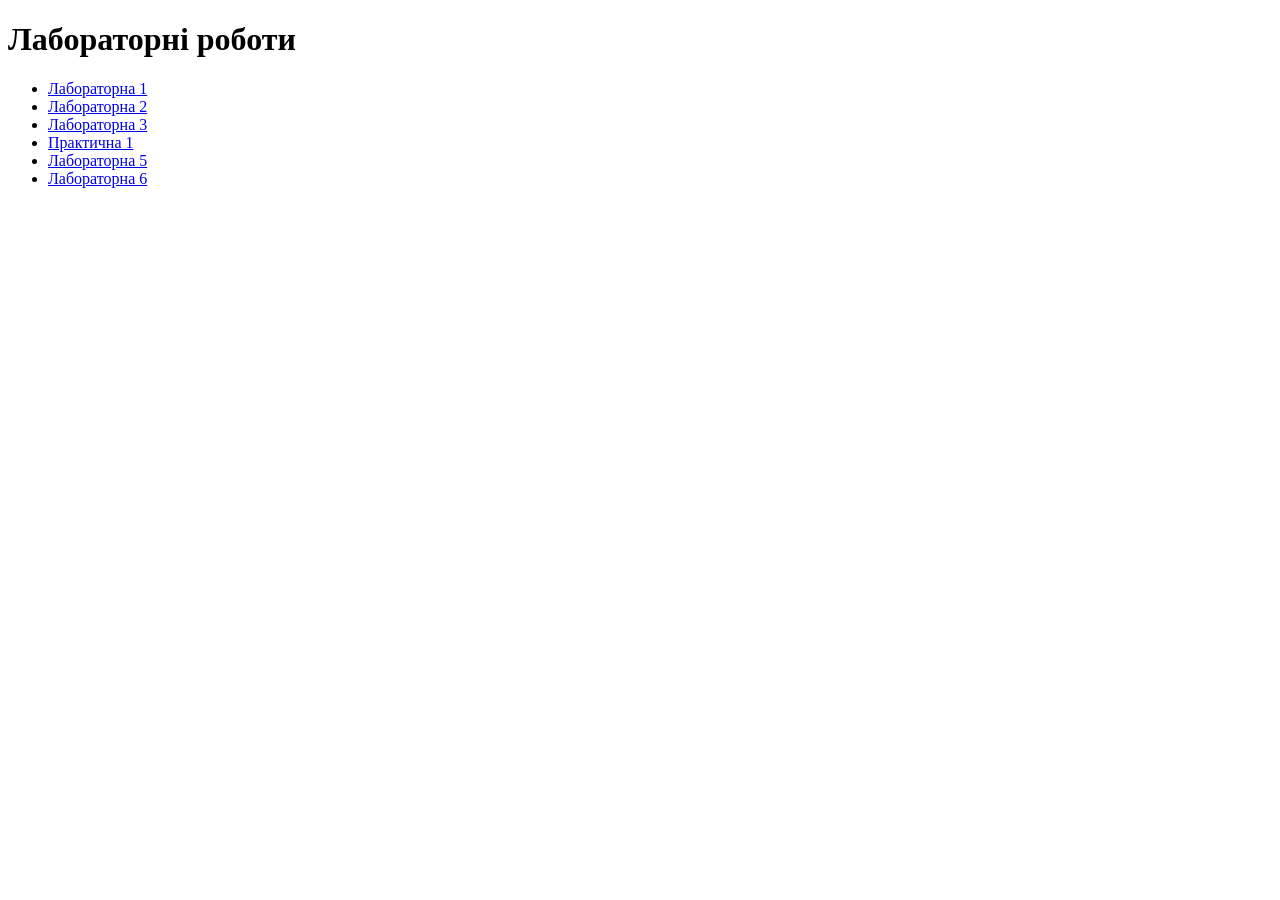
<file: index.html>
<!DOCTYPE html>
<html lang="uk">
<head>
  <meta charset="UTF-8">
  <title>Лабораторні роботи з JavaScript</title>
</head>
<body>

  <h1>Лабораторні роботи</h1>
  
  <ul>
    <li><a href="lbs/lb1/index.html">Лабораторна 1</a></li>
    <li><a href="lbs/lb2/index.html">Лабораторна 2</a></li>
    <li><a href="lbs/lb3/index.html">Лабораторна 3</a></li>
    <li><a href="lbs/pr1/index.html">Практична 1</a></li>
    <li><a href="lbs/">Лабораторна 5</a></li>
    <li><a href="lbs/">Лабораторна 6</a></li>
  </ul>

</body>
</html>
</file>
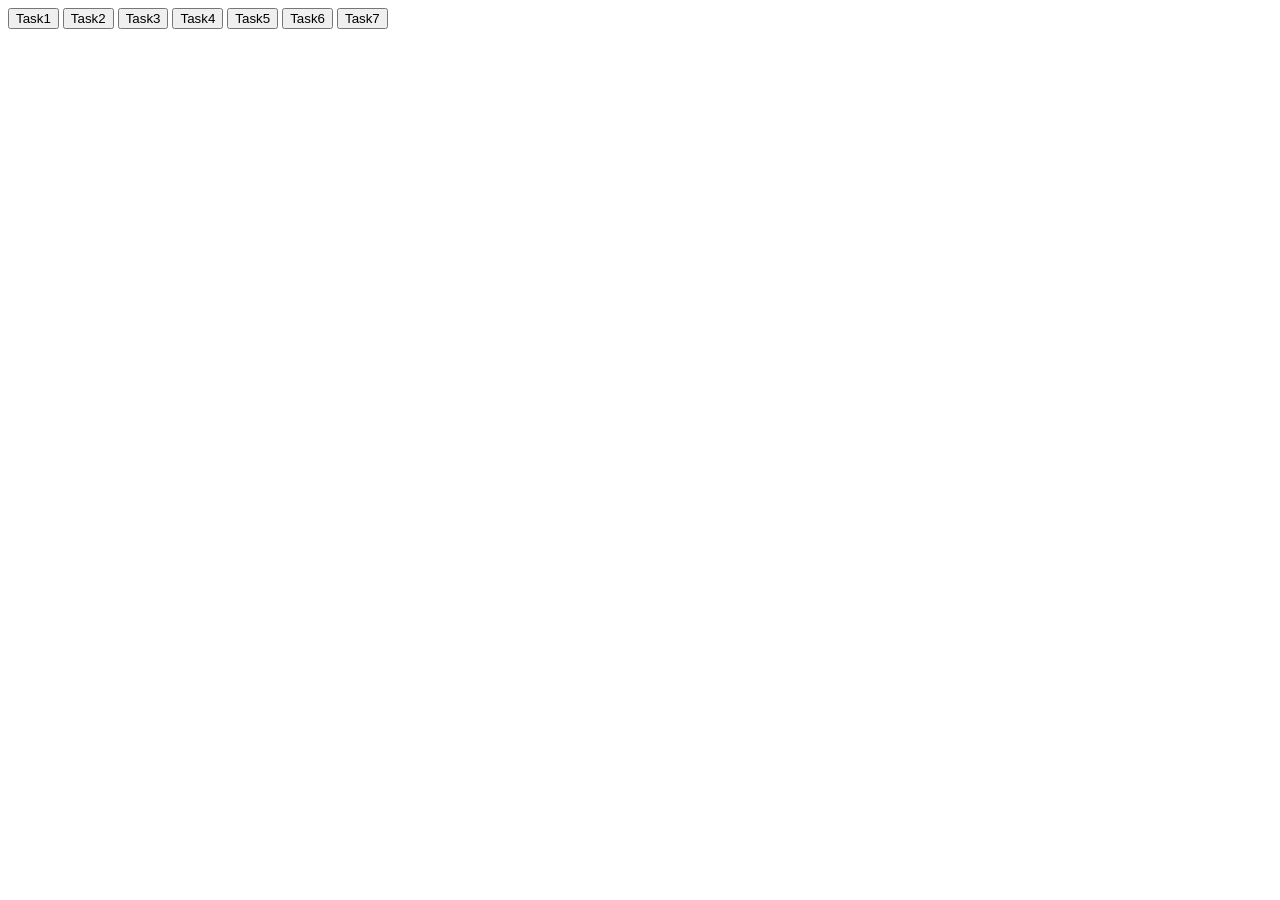
<file: lbs/lb1/index.html>
<!DOCTYPE html>
<html lang="en">

<head>
    <meta charset="UTF-8">
    <meta name="viewport" content="width=device-width, initial-scale=1.0">
    <title>Document</title>
</head>

<body>
    <div class="btns">
        <button id = "task1">Task1</button>
        <button id = "task2">Task2</button>
        <button id = "task3">Task3</button>
        <button id = "task4">Task4</button>
        <button id = "task5">Task5</button>
        <button id = "task6">Task6</button>
        <button id = "task7">Task7</button>
    </div>
    <div id="output"></div>
    <ul id = "name-list"></ul>
    <script src="script.js"></script>
</body>

</html>
</file>
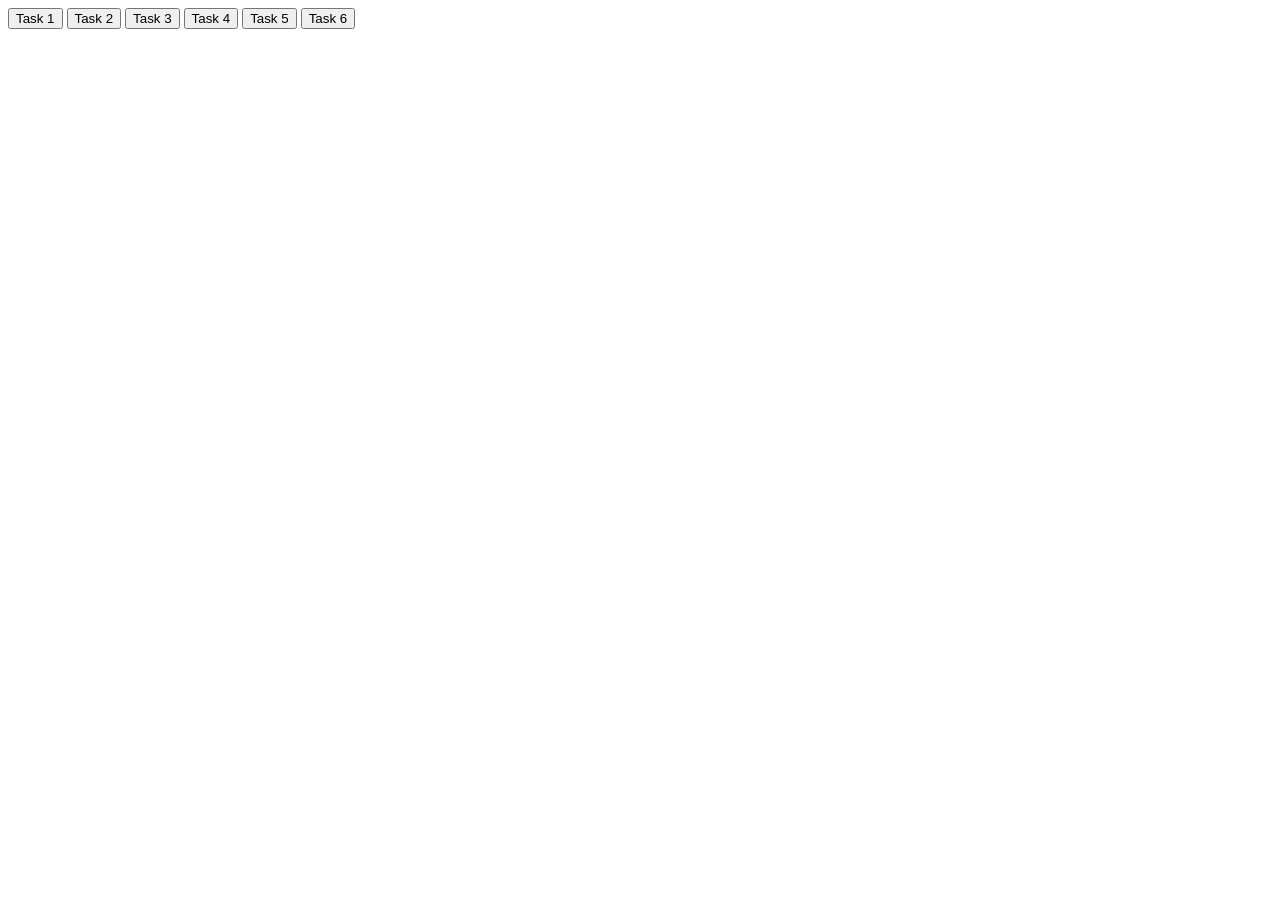
<file: lbs/lb2/index.html>
<!DOCTYPE html>
<html lang="uk">
<head>
  <meta charset="UTF-8">
  <title>Document</title>
</head>
<body>

  <button id="task1">Task 1</button>
  <button id="task2">Task 2</button>
  <button id="task3">Task 3</button>
  <button id="task4">Task 4</button>
  <button id="task5">Task 5</button>
  <button id="task6">Task 6</button>

  <script src="script.js"></script>
</body>
</html>
</file>
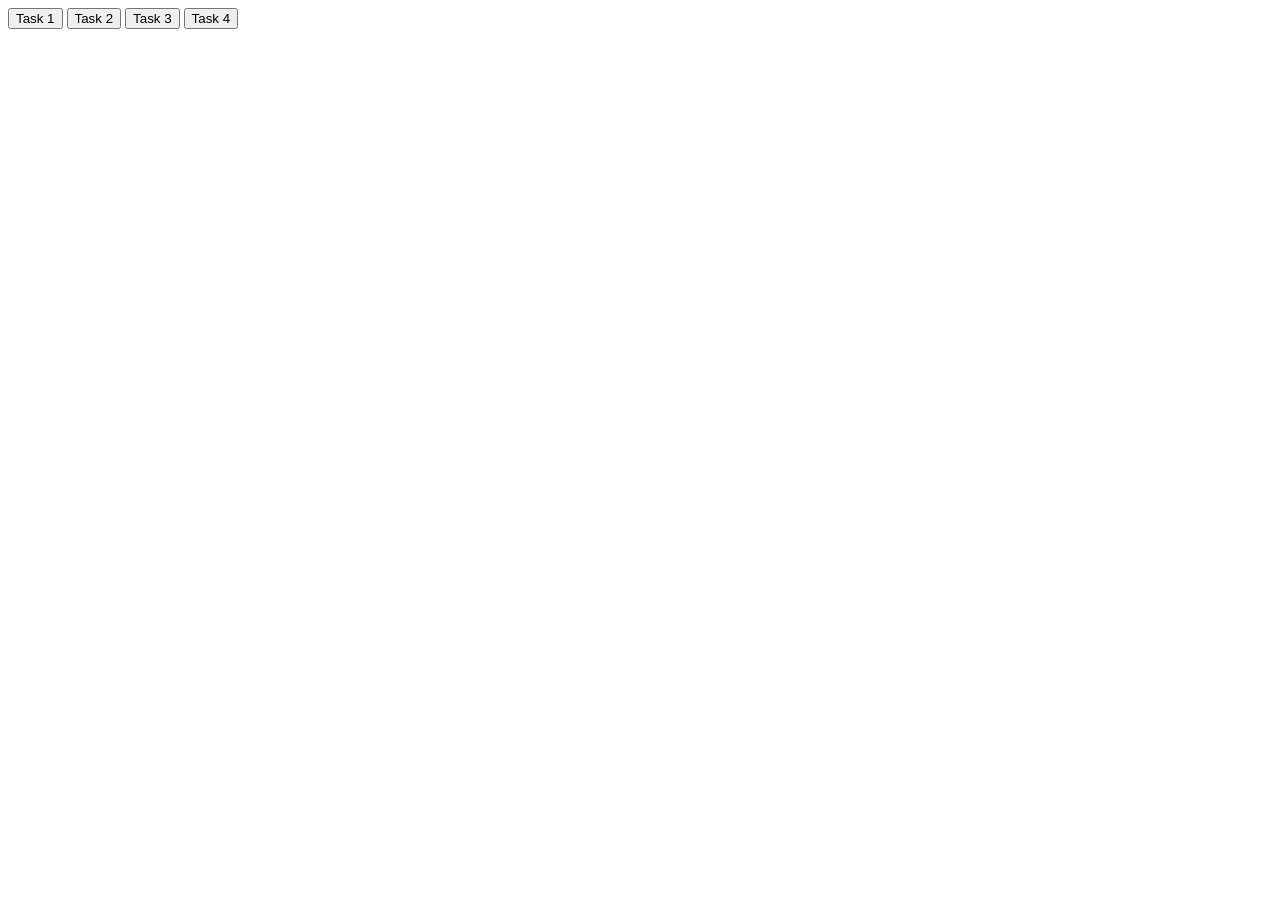
<file: lbs/pr1/index.html>
<!DOCTYPE html>
<html lang="uk">
<head>
  <meta charset="UTF-8">
  <title>Document</title>
</head>
<body>

  <button id="task1">Task 1</button>
  <button id="task2">Task 2</button>
  <button id="task3">Task 3</button>
  <button id="task4">Task 4</button>

  <script src="script.js"></script>
</body>
</html>
</file>
